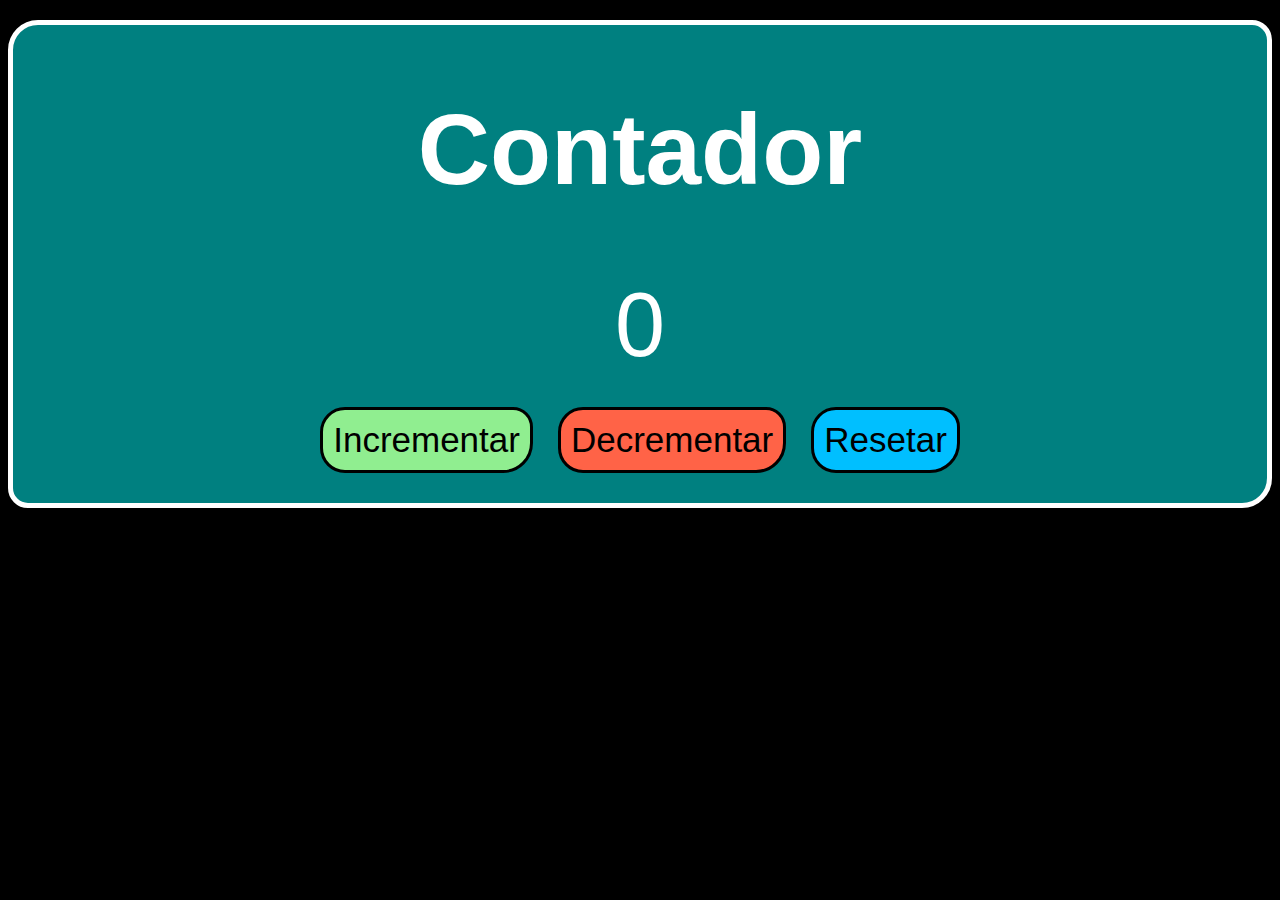
<file: index.html>
<!DOCTYPE html>
<html lang="en">

<head>
  <meta charset="UTF-8">
  <meta name="viewport" content="width=device-width, initial-scale=1.0">
  <link rel="stylesheet" href="style.css" />
  <title>Contador</title>


</head>

<body>
  <div class="main">
    <h1>Contador</h1>
    <span id="contador"> 0 </span>

    <div class="botoes">
      <button id="botao1" onclick="incrementar()">Incrementar</button>
      <button id="botao2" onclick="decrementar()">Decrementar</button>
      <button id="botao3" onclick="resetar()">Resetar</button>
    </div>
    <script src="app.js"></script>
</body>

</html>
</file>
<file: style.css>
body {
  background-color: black;
  font-family: Arial, Helvetica, sans-serif;
  font-size: 42px;
  color: white;
}

h1 {
  font-weight: bold;
  font-size: 100px;
}

span {
  font-size: 90px;
}

.main {
  background-color: #008080;
  margin: 20px auto;
  text-align: center;
  border: 5px solid #ffffff;
  border-radius: 30px 20px 30px 20px;
}

.botoes {
  display: flex;
  justify-content: center;
  margin: 30px 15px;
  gap: 10px 25px;
}

#botao1 {
  background-color: #90ee90;
  color: black;
  font-size: 35px;
  padding: 10px;
  border-radius: 25px 20px 30px 25px;
  border: 3px solid black;
  cursor: pointer;
}
#botao2 {
  background-color: tomato;
  color: black;
  font-size: 35px;
  padding: 10px;
  border-radius: 25px 20px 30px 25px;
  border: 3px solid black;
  cursor: pointer;
}

#botao3 {
  background-color: #00bfff;
  color: black;
  font-size: 35px;
  padding: 10px;
  border-radius: 25px 20px 30px 25px;
  border: 3px solid black;
  cursor: pointer;
}

@media (min-width: 280px) and (max-width: 900px) {
  body {
    width: 80%;
  }

  .main {
    width: 100%;
    margin: 10px;
    padding: 5px 10px;
  }
  h1 {
    font-size: 40px;
  }
  span {
    font-size: 70px;
  }
  .botoes {
    justify-content: space-around;
    flex-wrap: wrap;
  }
  #botao1 {
    font-size: 25px;
  }
  #botao2 {
    font-size: 25px;
  }
  #botao3 {
    font-size: 25px;
  }
}
</file>
